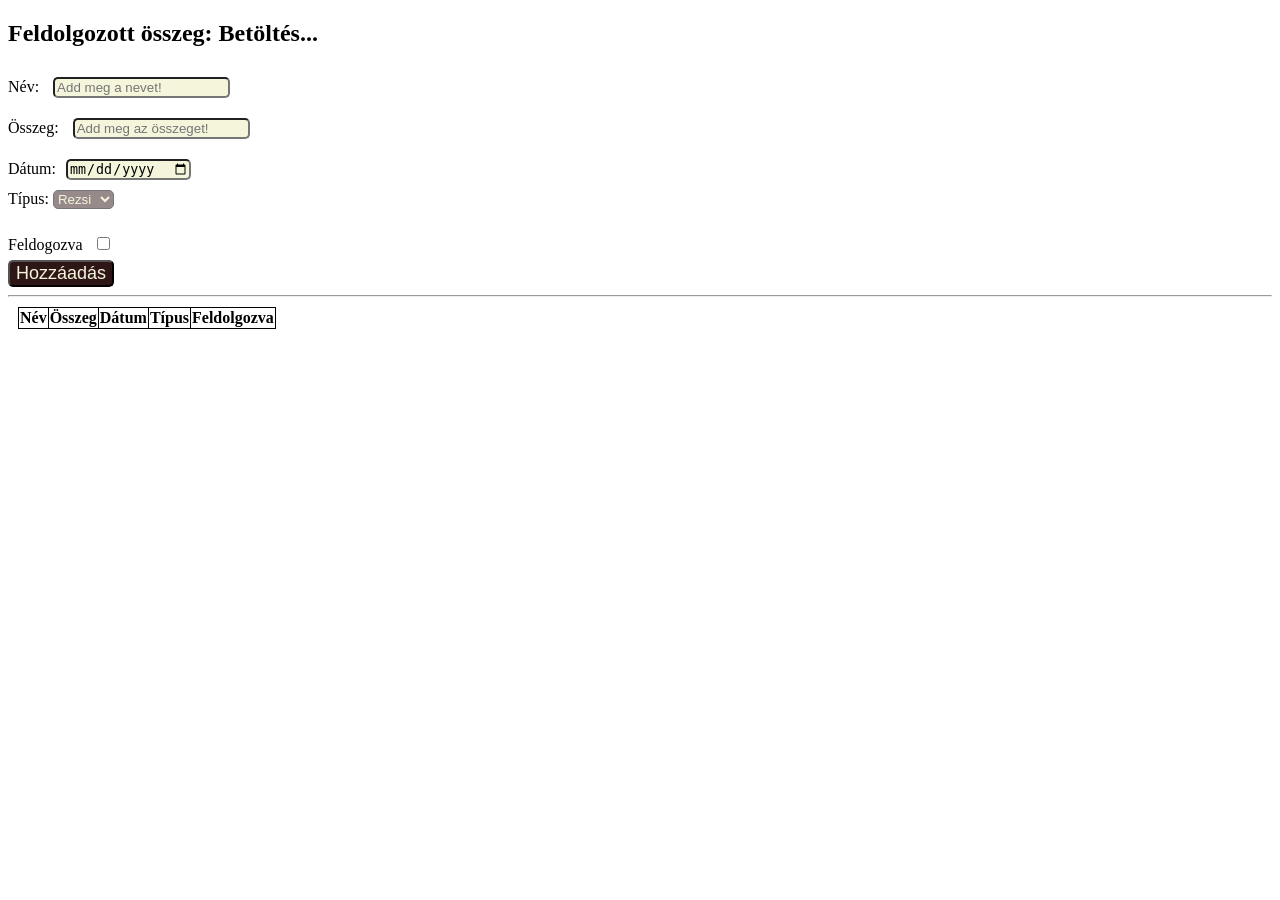
<file: 01-Check-Payment-System/Frontend/index.html>
<!DOCTYPE html>
<html lang="en">

<head>
    <meta charset="UTF-8">
    <meta name="viewport" content="width=device-width, initial-scale=1.0">
    <link rel="stylesheet" href="style.css">
    <title>Check Payment System</title>
</head>

<body>
    <h2 id="sum-all-payment">Feldolgozott összeg: Betöltés...</h2>

    <form id="addForm">
        Név: <input type="text" id="name" required placeholder="Add meg a nevet!"><br>
        Összeg: <input type="text" id="paid" required placeholder="Add meg az összeget!"><br>
        Dátum:<input type="date" id="date" required placeholder="Add meg a dátumot!"><br>
        Típus:
        <select id="paymentType">
            <option value="0">Rezsi</option>
            <option value="1">Bírság</option>
            <option value="2">Adó</option>
            <option value="3">Egyéb</option>
        </select><br><br>
        Feldogozva <input type="checkbox" id="isProcessed"><br>
        <button type="submit">Hozzáadás</button>
    </form>
    <hr>

    <table>
        <thead>
            <tr>
                <th>Név</th>
                <th>Összeg</th>
                <th>Dátum</th>
                <th>Típus</th>
                <th>Feldolgozva</th>
            </tr>
        </thead>
        <tbody id="tableBody"></tbody>
    </table>


    <script src="app.js"></script>
</body>

</html>
</file>
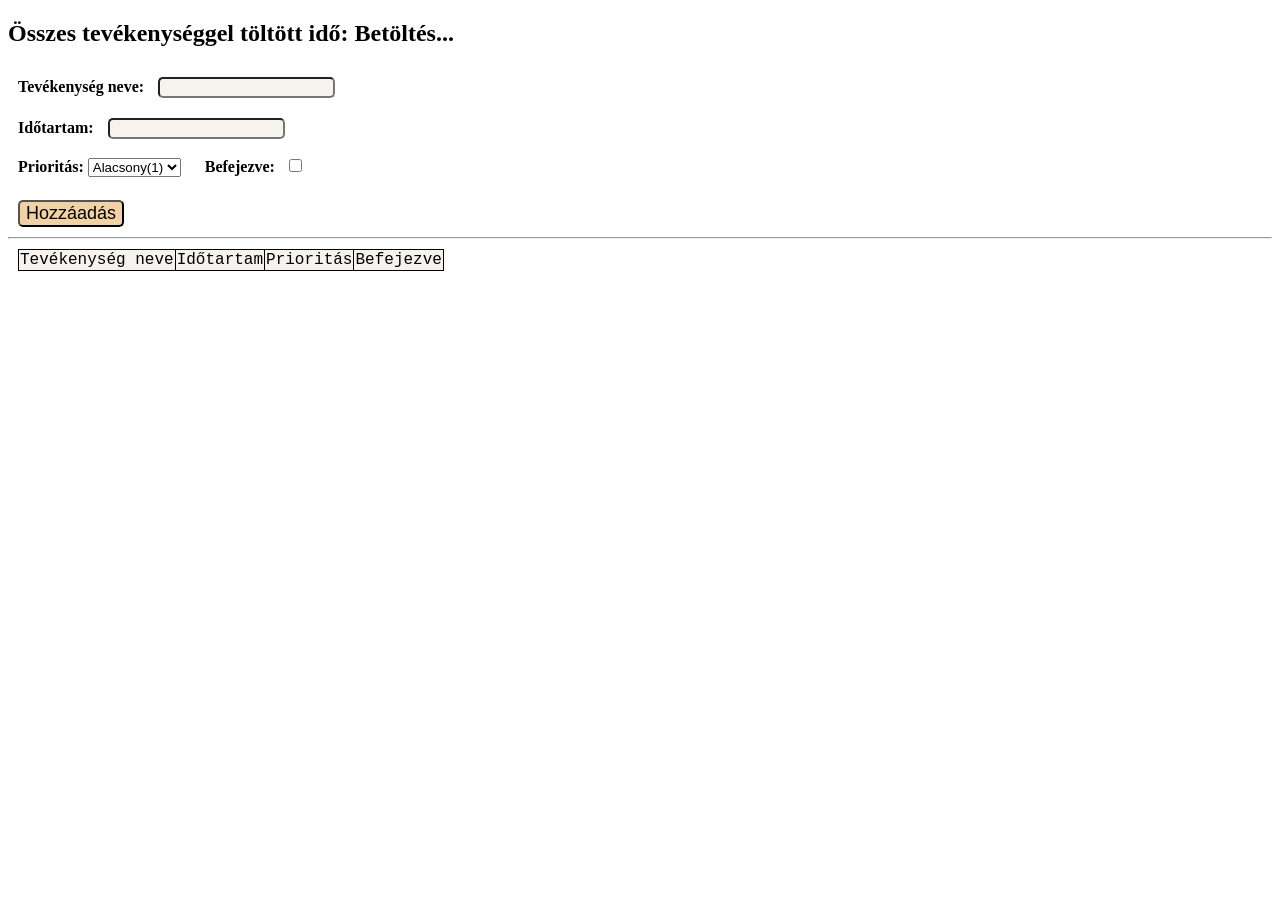
<file: 02-Activity-Manager/Frontend/index.html>
<!DOCTYPE html>
<html lang="en">

<head>
    <meta charset="UTF-8">
    <meta name="viewport" content="width=device-width, initial-scale=1.0">
    <link rel="stylesheet" href="style.css">
    <title>Activity Manager</title>
</head>

<body>
    <h2 id="sum-duration">Összes tevékenységgel töltött idő: Betöltés...</h2>

    <form id="addForm">
        Tevékenység neve: <input type="text" id="taskName" required><br>
        Időtartam: <input type="text" id="duration" required><br>
        Prioritás:
        <select id="priority" required>
            <option value="1">Alacsony(1)</option>
            <option value="2">Közepes(2)</option>
            <option value="3">Magas(3)</option>
        </select>
        Befejezve: <input type="checkbox" id="isFinished"><br><br>
        <button type="submit">Hozzáadás</button>
    </form>
    <hr>

    <table>
        <thead>
            <tr>
                <td>Tevékenység neve</td>
                <td>Időtartam</td>
                <td>Prioritás</td>
                <td>Befejezve</td>
            </tr>
        </thead>
        <tbody id="tableBody"></tbody>
    </table>

    <script src="app.js"></script>
</body>

</html>
</file>
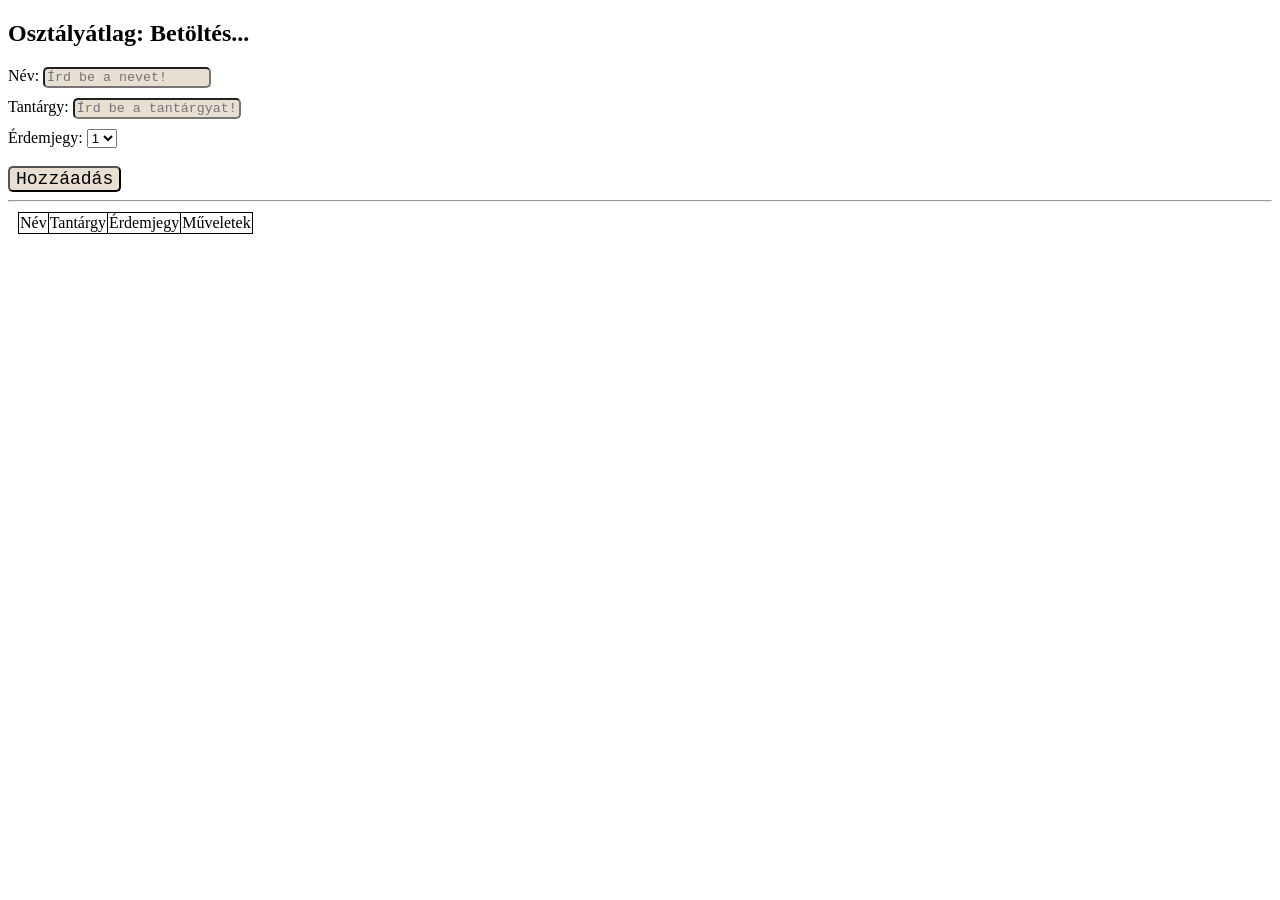
<file: 04-Exam-Grade-Analyzer/Frontend/index.html>
<!DOCTYPE html>
<html lang="hu">

<head>
    <meta charset="UTF-8">
    <meta name="viewport" content="width=device-width, initial-scale=1.0">
    <link rel="stylesheet" href="style.css">
    <title>Exam Grade Analyzer</title>
</head>

<body>
    <h2 id="get-average">Osztályátlag: Betöltés...</h2>

    <form id="addForm">
        Név: <input type="text" id="name" placeholder="Írd be a nevet!" required><br>
        Tantárgy: <input type="text" id="subject" placeholder="Írd be a tantárgyat!" required><br>
        Érdemjegy:
        <select id="gradeType" required>
            <option value="1">1</option>
            <option value="2">2</option>
            <option value="3">3</option>
            <option value="4">4</option>
            <option value="5">5</option>
        </select><br><br>
        <button type="submit">Hozzáadás</button>
    </form>
    <hr>

    <table>
        <thead>
            <tr>
                <td>Név</td>
                <td>Tantárgy</td>
                <td>Érdemjegy</td>
                <td>Műveletek</td>
            </tr>
        </thead>
        <tbody id="tableBody"></tbody>
    </table>

    <script src="app.js"></script>
</body>

</html>
</file>
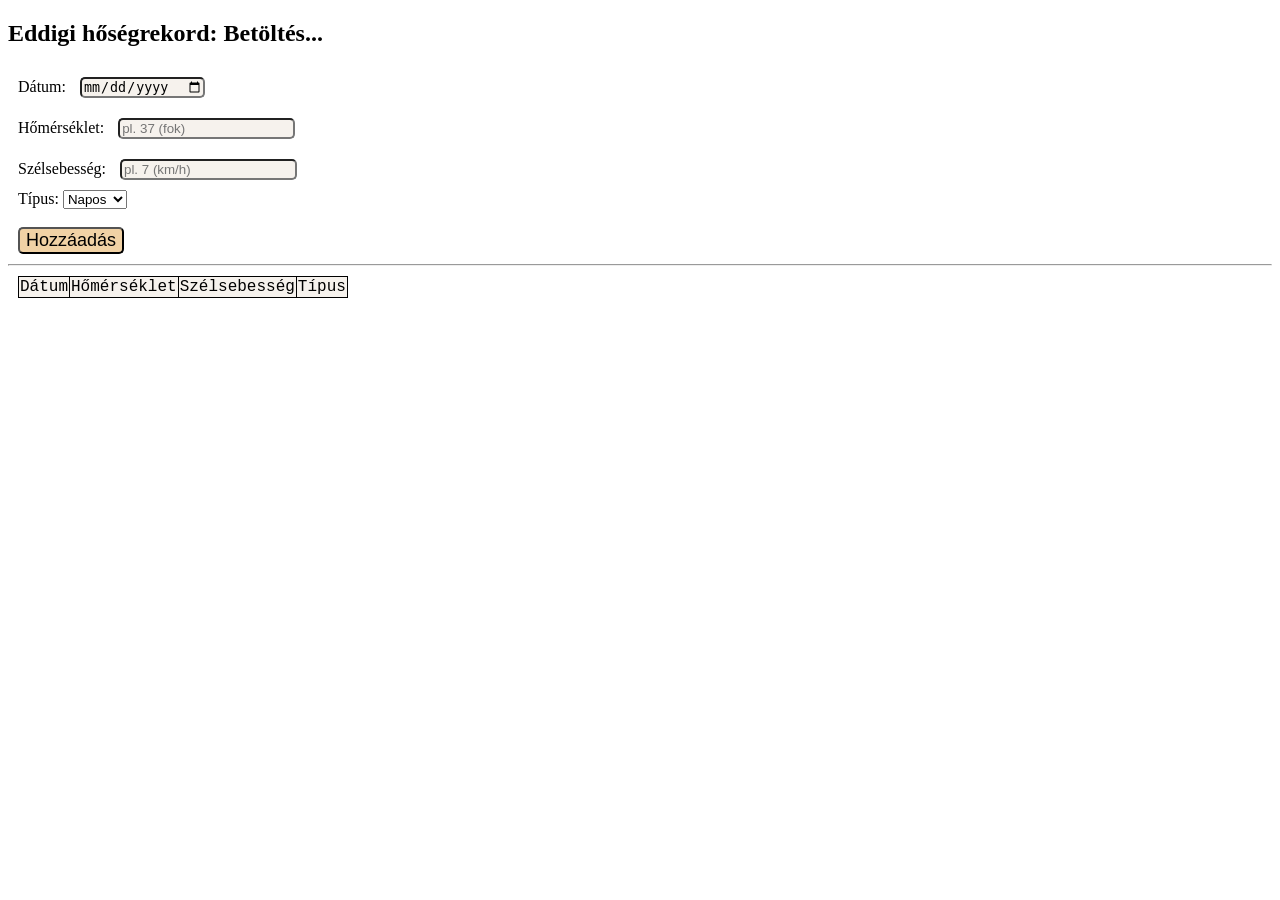
<file: 05-Weather-Forecaster/Frontend/index.html>
<!DOCTYPE html>
<html lang="hu">

<head>
    <meta charset="UTF-8">
    <meta name="viewport" content="width=device-width, initial-scale=1.0">
    <link rel="stylesheet" href="style.css">
    <title>Weather Forecast</title>
</head>

<body>
    <h2 id="max-degree">Eddigi hőségrekord: Betöltés...</h2>

    <form id="addForm">
        Dátum: <input type="date" id="date"><br>
        Hőmérséklet: <input type="text" id="degree" placeholder="pl. 37 (fok)" required><br>
        Szélsebesség: <input type="text" id="wind" placeholder="pl. 7 (km/h)" required><br>
        Típus:
        <select id="weatherType" required>
            <option value="1">Napos</option>
            <option value="2">Száraz</option>
            <option value="3">Esős</option>
            <option value="4">Havas</option>
        </select><br><br>
        <button type="submit">Hozzáadás</button>
    </form>
    <hr>

    <table>
        <thead>
            <tr>
                <td>Dátum</td>
                <td>Hőmérséklet</td>
                <td>Szélsebesség</td>
                <td>Típus</td>
            </tr>
        </thead>
        <tbody id="tableBody"></tbody>
    </table>


    <script src=" app.js"></script>
</body>

</html>
</file>
<file: 01-Check-Payment-System/Frontend/style.css>
table,
th,
td {
    border-collapse: collapse;
    margin: 10px;
    border: 1px solid black;
}

input {
    margin: 10px;
    background-color: beige;
    border-radius: 5px;
}

button {
    color: beige;
    background-color: rgb(46, 22, 22);
    border-radius: 5px;
    font-size: large;
}

#paymentType {
    color: beige;
    background-color: rgb(46, 22, 22, 0.5);
    border-radius: 5px;
}
</file>
<file: 02-Activity-Manager/Frontend/style.css>
table,
th {
    border: 1px solid black;
    border-collapse: collapse;
    font-family: 'Courier New', Courier, monospace;
    margin: 10px;
    background-color: rgb(232, 223, 210, 0.4);
}

td {
    border: 1px solid black;
    border-collapse: collapse;
}

form {
    margin: 10px;
    font-weight: bold;
}

input {
    margin: 10px;
    background-color: rgb(232, 223, 210, 0.4);
    border-radius: 5px;
}

button {
    background-color: rgba(221, 142, 32, 0.4);
    border-radius: 5px;
    font-size: large;
}

select {
    margin-right: 20px;
}
</file>
<file: 04-Exam-Grade-Analyzer/Frontend/style.css>
table,
th,
td {
    border: 1px solid black;
    border-collapse: collapse;
    margin: 10px;

}

input {
    margin-bottom: 10px;
    background-color: rgb(232, 223, 211);
    border-radius: 5px;
    font-family: 'Courier New', Courier, monospace;
}

button {
    background-color: rgb(232, 223, 211);
    border-radius: 5px;
    font-size: large;
    font-family: 'Courier New', Courier, monospace;
}

option {
    background-color: rgb(232, 223, 211);
    color: black;
}
</file>
<file: 05-Weather-Forecaster/Frontend/style.css>
table,
th {
    border: 1px solid black;
    border-collapse: collapse;
    font-family: 'Courier New', Courier, monospace;
    margin: 10px;
    background-color: rgb(232, 223, 210, 0.4);
}

td {
    border: 1px solid black;
    border-collapse: collapse;
}

form {
    margin: 10px;
}

input {
    margin: 10px;
    background-color: rgb(232, 223, 210, 0.4);
    border-radius: 5px;
}

button {
    background-color: rgba(221, 142, 32, 0.4);
    border-radius: 5px;
    font-size: large;
}
</file>
